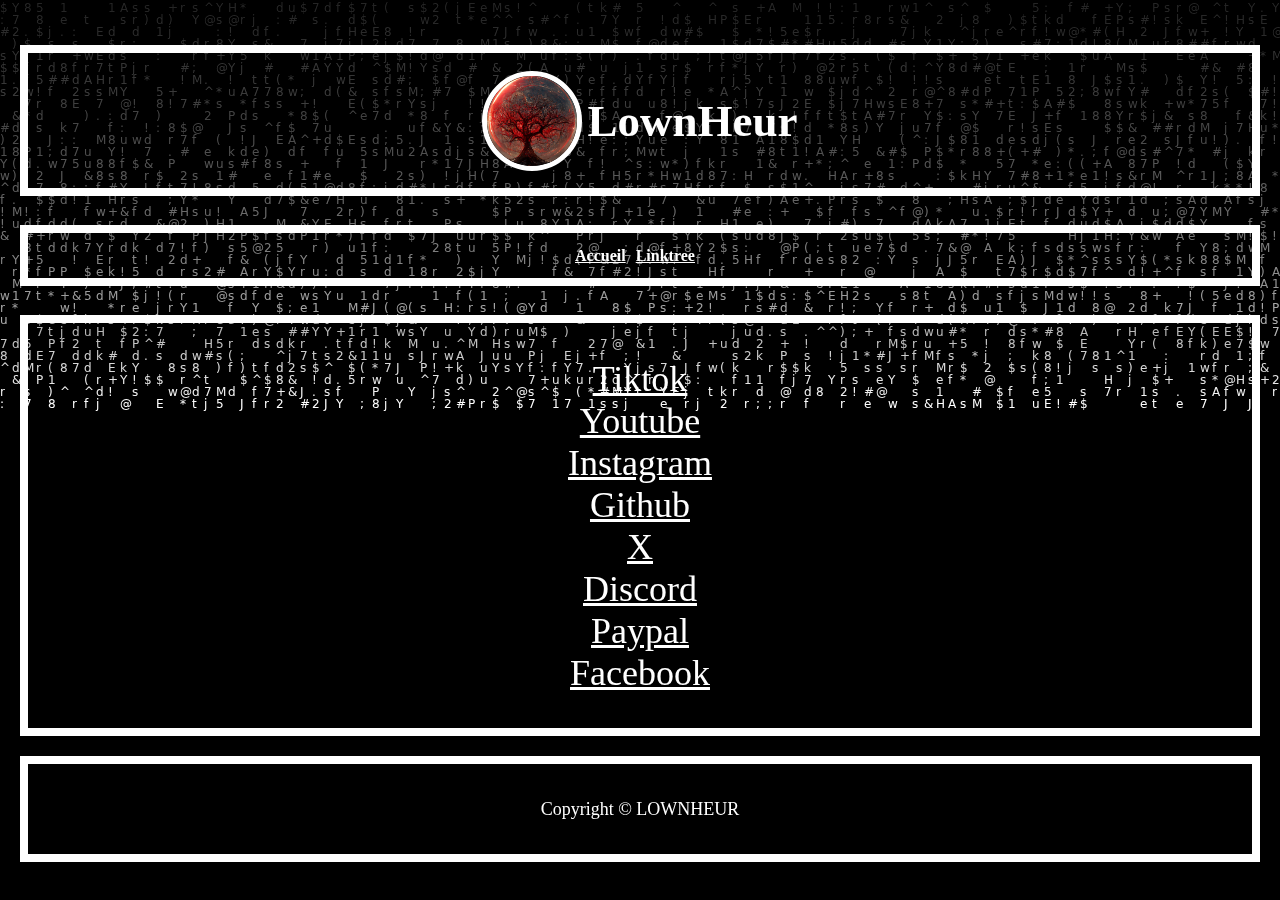
<file: index.html>
<!DOCTYPE html>
<html lang="fr">
<head>
  <meta charset="UTF-8">
  <title>LownHeur.com - LownHeur Official Website</title>
  <meta name="description" content="take a look">
  <link rel="stylesheet" href="index.css">
  <script async src="https://pagead2.googlesyndication.com/pagead/js/adsbygoogle.js?client=ca-pub-8147151393300562"
     crossorigin="anonymous"></script>
     <link rel="icon" href="logo.png" type="image/png">
</head>
<body>
  <canvas style="z-index: -1; position: fixed;"></canvas>
  <header class=".header">
    <div class="parent_logo">
      <div class="logo-container">
        <img src="./logo.png" alt="Logo">
      </div>
    </div>
    <h1 class="sixtyfour-font">LownHeur</h1>
    <style>
      /* Hide the sections by default */
      .accueil{
        display: none;
      }
    </style>
    
  </header>
  <div class ="parent_nav">
    <a id="accueil-link" href="#" class ="child_nav">Accueil</a>
    <a id="linktree-link" href="#" class ="child_nav">Linktree</a>
    
  </div>
  
  <main>
    
  
    <section class="accueil">
      <div class="social-media">
      

      
        <h2 style="color : white">Hello ! I am a student to become a computer engineer. </h2><br>
        <h2 style="color : white">My coding skill : python C js html css UML java java fx boostrap node.js npm</h2> 
        </div>

    </section>
    <section class="linktree">
      <div class="social-media">
        <a href="https://www.tiktok.com/@lownheur" target="_blank" rel="noopener noreferrer">Tiktok</a>
        <a href="https://www.youtube.com/@LownHeur" target="_blank" rel="noopener noreferrer">Youtube</a> 
        <a href="https://www.instagram.com/lownheur/" target="_blank" rel="noopener noreferrer">Instagram</a>
        <a href="https://www.github.com/LownHeur" target="_blank" rel="noopener noreferrer">Github</a>
        <a href="https://twitter.com/LownHeur" target="_blank" rel="noopener noreferrer">X</a>
        <a href="https://discord.gg/esbu63dM6s" target="_blank" rel="noopener noreferrer" >Discord</a>
        <a href="https://www.paypal.com/paypalme/lownheur" target="_blank" rel="noopener noreferrer">Paypal</a>
        <a href="https://www.facebook.com/lownheur/" target="_blank" rel="noopener noreferrer">Facebook</a>
      </div>


    </section>
   
  </main>
  
  
  <footer>
    <p>Copyright © LOWNHEUR</p>
  </footer>
  
</body>
<script src="index.js"></script>
</html>
</file>
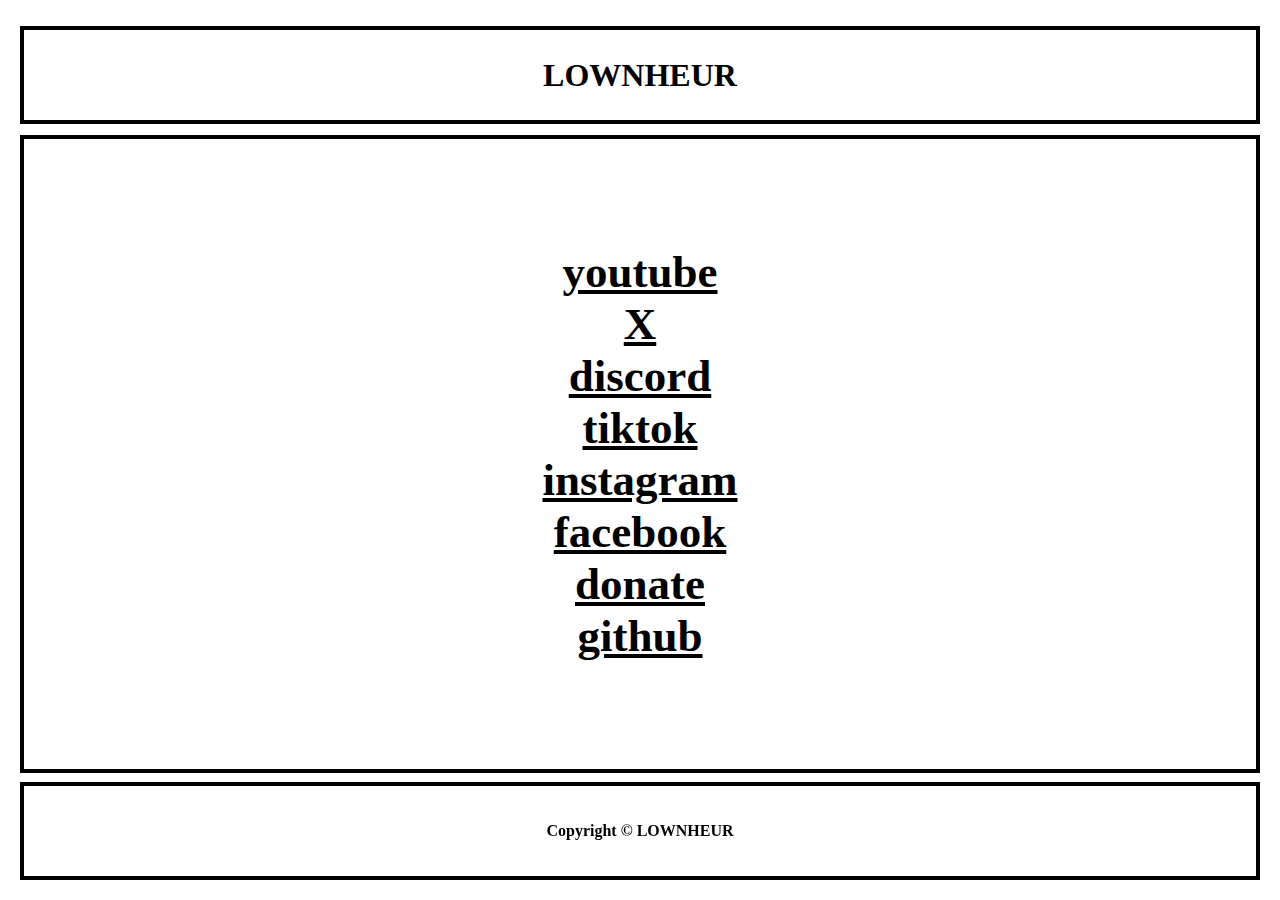
<file: accueil/index.html>
<!DOCTYPE html>
<html lang="fr">
<head>
  <meta charset="UTF-8">
  <title>LownHeur.com - LownHeur Official Website</title>
  <meta name="description" content="take a look">
  <link rel="stylesheet" href="index.css">
  <script async src="https://pagead2.googlesyndication.com/pagead/js/adsbygoogle.js?client=ca-pub-8147151393300562"
     crossorigin="anonymous"></script>
     <link rel="icon" href="logo.png" type="image/png">
</head>
<body>
  <header>
    <div class="logo-container">
        
      </div>
    <h1>LOWNHEUR</h1>
      

  
  </header>
  <nav>
    <a href="accueil.html"></a>
    <a href="linktree.html"></a>
    <a href="tutorials.html"></a>
    
  </nav>
  <main>
    
    <div class="edt">


    </div>

    
    
    <div class="LOWNHEUR-POINT"></div>
    <div class="temps-total"></div>
    <div class="light-dark-mod"></div>
    <div class="navbar"></div>
    
    <div class="social-media">
      


      
        <a href="https://www.youtube.com/@LownHeur-re5pr">youtube</a> 
        <a href="">X</a>
        <a href="">discord</a>
        <a href="">tiktok</a>
        <a href="">instagram</a>
        <a href="">facebook</a>
        <a href="">donate</a>
        <a href="">github</a>
        
        
         
         
         
        


      </div>
  </main>
  
  
  <footer>
    <p>Copyright © LOWNHEUR</p>
  </footer>
  
</body>
</html>
</file>
<file: index.css>
:root {
  --background-color: #ffffff; /* Couleur de fond par défaut (mode clair) */
  --text-color: #000000; /* Couleur du texte par défaut (mode clair) */
}


body{
  margin:0;
  padding:0;
  background-color: black;
  
  
}

header {
  display: flex;
  
  justify-content: center;
  align-items: center;
  position: relative;
  border: 8px solid white;
  position: absolute;
  
  height: 15vh;
  margin: 0;
  left: 20px; /* Même marge à gauche que dans le header */
  right: 20px; /* Même marge à droite que dans le header */
  margin-top: 5VH;
}

header h1 {
  font-weight: bold;
  color: white;
  font-size: 5vh;
  
  
}

.parent_nav{
  display:flex;
  position: absolute;
  
  align-items: center;
  justify-content: center;
  margin-top: 25vh;
  border: 8px solid white;
  right:20px;
  left: 20px;
  height: 5vh;
  
}
.child_nav{
  
  color: white;
  margin-right:10px;
  font-weight :bold;
  
}

nav a {
  font-size: 4vh;
  
}
  
.social-media{
  position: absolute;
  right:20px;
  left: 20px;
  height:45vh;
  text-align: center;
  border: 8px solid white;
  
  margin-top: 35vh;
  display: flex;
  flex-direction: column; /* Définit la direction du flux en tant que colonne */
  align-items: center;
  justify-content: center;
  overflow: auto;

 
}

.social-media a{
    color: white;
    font-size: 4vh;
    font-weight: normal;
    
    
}
 
  
footer {
  display: flex;
  justify-content: center;
  align-items: center;
  height: 10vh;
  position: absolute;
  margin-top: 84vh;
  left: 20px; /* Même marge à gauche que dans le header */
  right: 20px; /* Même marge à droite que dans le header */
  
  border: 8px solid white;
  
}
footer p {
  color: white !important;
  font-weight: normal;
  font-size: 2vh;
}


  
 
  
  .logo-container {
    height: 10vh;
    width: 10vh; /* Réglez la largeur pour qu'elle soit égale à la hauteur */
    border: 5px solid white;
    border-radius: 50%;
    overflow: hidden;
    margin-right: 5px;
    position: relative;
  }
  
  .logo-container img {
    width: 100%;
    height: 100%;
    object-fit: cover;
  }
  
 

  
  @media (max-width: 768px) {
    header h1 {
      font-size: 2.5vh;
    }
    nav a {
      font-size: 2.5vh;
    }
    
  }
  
  @media (max-width: 480px) {
    header h1 {
      font-size: 2vh;
    }
    nav a {
      font-size: 2vh;
    }
  }
  @media (max-width: 240px) {
    header h1 {
      max-width:50vw;
    }
    nav a {
      font-size: 1vh;
    }
  }
</file>
<file: accueil/index.css>
:root {
  --background-color: #ffffff; /* Couleur de fond par défaut (mode clair) */
  --text-color: #000000; /* Couleur du texte par défaut (mode clair) */
}


header {
  display: flex;
  justify-content: center;
  align-items: center;
  
  border: 4px solid #000;
  position: absolute;
  
  height: 10vh;
  margin: 0;
  left: 20px; /* Même marge à gauche que dans le header */
  right: 20px; /* Même marge à droite que dans le header */
  margin-top: 2vh;
}
header h1 {
  font-weight: bold;
  color: #000000;
  left: 50px; /* Même marge à gauche que dans le header */
  right: 20px; /* Même marge à droite que dans le header */
}


  
.social-media{
  position: absolute;
  right:20px;
  left: 20px;
  height:70vh;
  text-align: center;
  border: 4px solid #000;
  top: 15vh;
  bottom:15vh;
  display: flex;
  flex-direction: column; /* Définit la direction du flux en tant que colonne */
  align-items: center;
  justify-content: center;


 
}

.social-media a{
    color: #000000;
    font-size: 5vh;
    font-weight: bold;
    
    
}
 
  
footer {
  display: flex;
  justify-content: center;
  align-items: center;
  height: 10vh;
  position: fixed;
  bottom: 0;
  left: 20px; /* Même marge à gauche que dans le header */
  right: 20px; /* Même marge à droite que dans le header */
  margin: 0;
  border: 4px solid #000;
  margin-bottom: 20px; /* Même marge inférieure que dans le header */
}
footer p {
  color: #000000 !important;
  font-weight: bold;
}


  
  /* Styles for the logo container 
  .logo-container {
    width: 100px; /* Largeur du conteneur epn pourcentage 
    padding-top: 100px; /* Hauteur du conteneur en pourcentage (pour créer un cercle) 
    border: 1px solid #000; /* Bordure noire 
    border-radius: 50%; /* Forme du cercle 
    overflow: hidden; /* Recadrage de l'imge en forme de cercle 
    margin-right: 5px; /* Espacement entre l'image et le texte de l'en-tête 
    /*background-image: url('o_voleur.png');  Image de fond 
    background-size: cover; /* Ajuste la taille de l'image pour qu'elle couvre entièrement le conteneur 

    background-repeat: no-repeat; /* Empêche la répétition de l'image 
    background-position: center; /* Centre l'image dans le cercle 
  }
  
  /* Styles for the header text */
</file>
